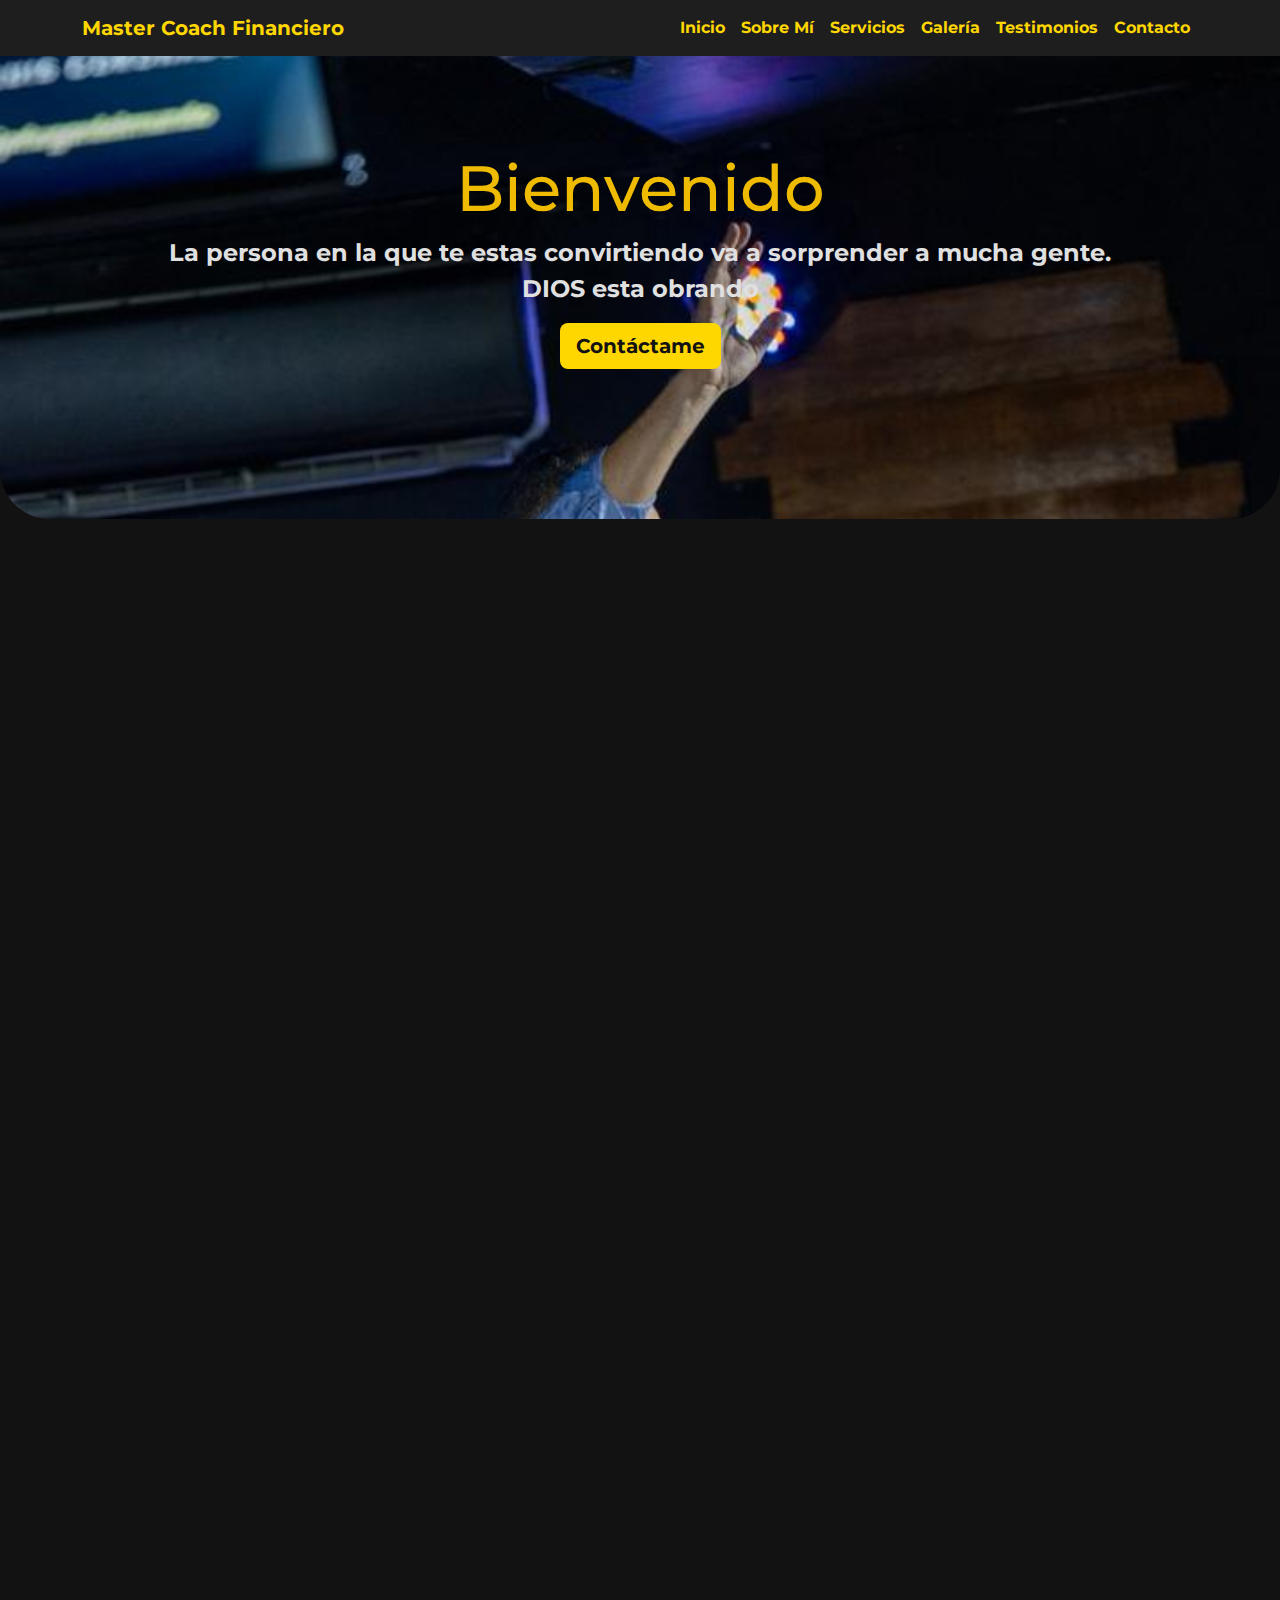
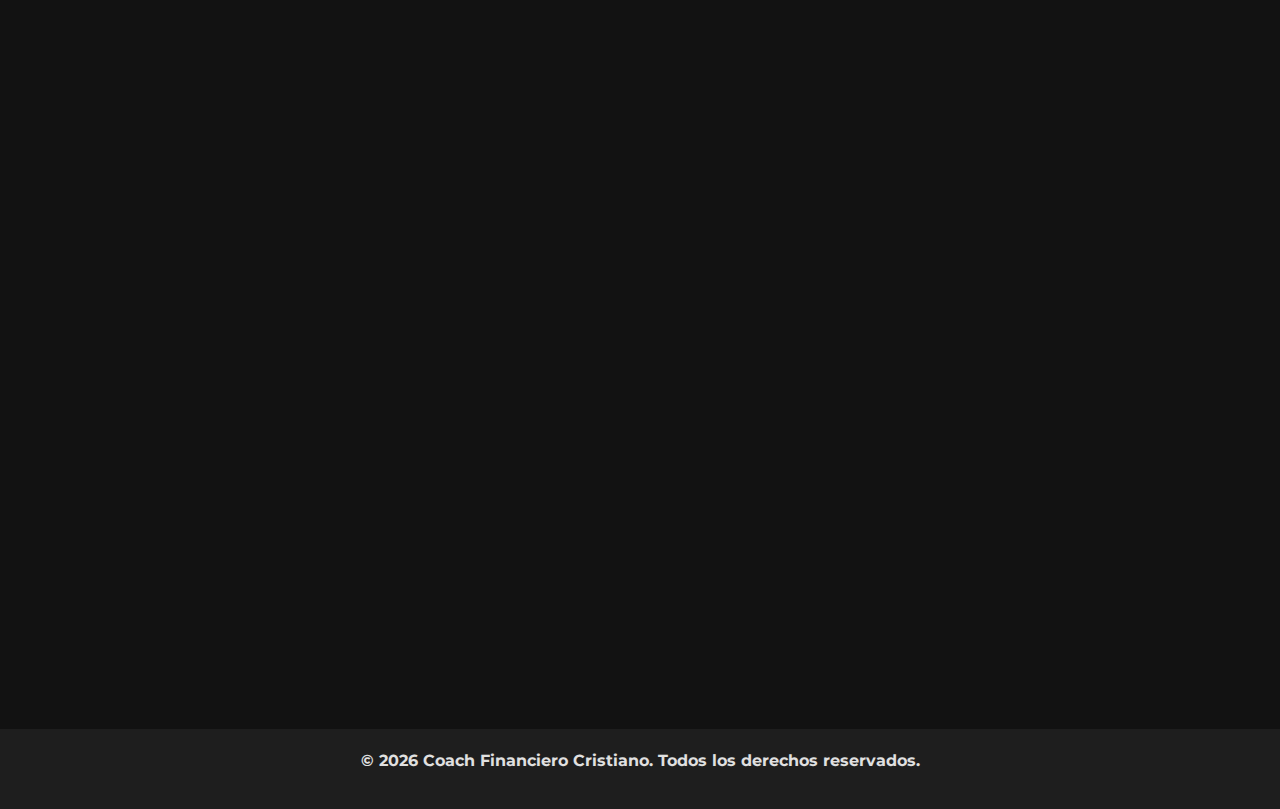
<file: index.html>
<!DOCTYPE html>
<html lang="es">
<head>
    <meta charset="UTF-8">
    <meta name="viewport" content="width=device-width, initial-scale=1.0">
    <title> Master Coach LUIS CORONADO</title>
    <!-- Bootstrap CSS -->
    <link href="https://cdn.jsdelivr.net/npm/bootstrap@5.3.0/dist/css/bootstrap.min.css" rel="stylesheet">
    <!-- Google Fonts para un tipo de letra más grueso y estilo financiero (usando Montserrat Bold) -->
    <link href="https://fonts.googleapis.com/css2?family=Montserrat:wght@700&display=swap" rel="stylesheet">
    <!-- jQuery -->
    <script src="https://code.jquery.com/jquery-3.6.0.min.js"></script>
    <!-- Bootstrap JS -->
    <script src="https://cdn.jsdelivr.net/npm/bootstrap@5.3.0/dist/js/bootstrap.bundle.min.js"></script>
    <!-- Custom CSS -->
    <style>
        body {
            background-color: #121212; /* Fondo oscuro */
            color: #e0e0e0; /* Texto claro */
            font-family: 'Montserrat', sans-serif; /* Tipo de letra grueso y moderno financiero */
            font-weight: 700; /* Grosor bold para todo el texto */
        }
        .navbar {
            background-color: #1e1e1e;
        }
        .navbar-brand, .nav-link {
            color: #ffd700 !important; /* Oro para premium */
        }
        .nav-link:hover {
            color: #ffffff !important;
        }
        .hero {
            background: linear-gradient(rgba(0,0,0,0.7), rgba(0,0,0,0.7)), url('hero-bg.jpg'); /* Añade una imagen de fondo si tienes */
            background-size: cover;
            padding: 150px 0;
            text-align: center;
            background-image: url("img/pas\ 1.jpg");
            background-size: cover;
            background-repeat: no-repeat;
            border-radius: 50px;
        }
        .hero h1 {
            color: #efbb00;
            font-size: 4rem;
        }
        .hero p {
            font-size: 1.5rem;
        }
        .section {
            padding: 80px 0;
        }
        .section h2 {
            color: #ffd700;
            text-align: center;
            margin-bottom: 40px;
        }
        .card {
            background-color: #1e1e1e;
            border: none;
            color: #e0e0e0;
        }
        .card:hover {
            transform: scale(1.05);
            transition: 0.3s;
        }
        .gallery img {
            width: 100%;
            height: auto;
            border-radius: 10px;
            margin-bottom: 20px;
        }
        .form-control {
            background-color: #2c2c2c;
            border: 1px solid #ffd700;
            color: #e0e0e0;
            font-family: 'Montserrat', sans-serif;
            font-weight: 700;
        }
        .btn-primary {
            background-color: #ffd700;
            border: none;
            color: #121212;
            font-family: 'Montserrat', sans-serif;
            font-weight: 700;
        }
        .btn-primary:hover {
            background-color: #e6c200;
        }
        .footer {
            background-color: #1e1e1e;
            padding: 20px 0;
            text-align: center;
        }
        /* Animaciones con jQuery */
        .fade-in {
            opacity: 0;
            transition: opacity 1s;
        }
        .fade-in.visible {
            opacity: 1;
        }
    </style>
</head>
<body>

    <!-- Navbar -->
    <nav class="navbar navbar-expand-lg navbar-dark fixed-top">
        <div class="container">
            <a class="navbar-brand" href="#">Master Coach Financiero </a>
            <button class="navbar-toggler" type="button" data-bs-toggle="collapse" data-bs-target="#navbarNav" aria-controls="navbarNav" aria-expanded="false" aria-label="Toggle navigation">
                <span class="navbar-toggler-icon"></span>
            </button>
            <div class="collapse navbar-collapse" id="navbarNav">
                <ul class="navbar-nav ms-auto">
                    <li class="nav-item"><a class="nav-link" href="#inicio">Inicio</a></li>
                    <li class="nav-item"><a class="nav-link" href="#sobre-mi">Sobre Mí</a></li>
                    <li class="nav-item"><a class="nav-link" href="#servicios">Servicios</a></li>
                    <li class="nav-item"><a class="nav-link" href="#galeria">Galería</a></li>
                    <li class="nav-item"><a class="nav-link" href="#testimonios">Testimonios</a></li>
                    <li class="nav-item"><a class="nav-link" href="#contacto">Contacto</a></li>
                </ul>
            </div>
        </div>
    </nav>

    <!-- Hero Section -->
    <section id="inicio" class="hero">
        <div class="container">
            <h1>Bienvenido</h1>
            <p>La persona en la que te estas convirtiendo va a sorprender a mucha gente.
              <br>
              DIOS esta obrando
            </p>
            <a href="#contacto" class="btn btn-primary btn-lg">Contáctame</a>
        </div>
    </section>

    <!-- Sobre Mí -->
    <section id="sobre-mi" class="section bg-dark fade-in">
        <div class="container">
            <h2>Sobre Mí</h2>
            <div class="row">
                <div class="col-md-6">
                    <img src="img/pas 3.jpg" alt="Foto del Coach" class="img-fluid rounded"> <!-- Reemplaza con tu imagen -->
                </div>
                <div class="col-md-6">
                    <p>Soy LUIS CORONADO, un Master Coach Financiero certificado con más de 10 años de experiencia. Integro principios cristianos en mis enseñanzas para ayudar a las personas a lograr libertad financiera alineada con su fe.</p>
                    <p>"Honra al Señor con tus riquezas y con los primeros frutos de tus cosechas." - Proverbios 3:9</p>
                </div>
            </div>
        </div>
    </section>

    <!-- Servicios -->
    <section id="servicios" class="section fade-in">
        <div class="container">
            <h2>Servicios</h2>
            <div class="row">
                <div class="col-md-4">
                    <div class="card text-center">
                        <div class="card-body">
                            <h5 class="card-title">Coaching Personal</h5>
                            <p class="card-text">Sesiones uno a uno para manejar deudas, presupuestos y metas financieras con principios bíblicos.</p>
                        </div>
                    </div>
                </div>
                <div class="col-md-4">
                    <div class="card text-center">
                        <div class="card-body">
                            <h5 class="card-title">Talleres Grupales</h5>
                            <p class="card-text">Cursos en línea y presenciales sobre finanzas cristianas.</p>
                        </div>
                    </div>
                </div>
                <div class="col-md-4">
                    <div class="card text-center">
                        <div class="card-body">
                            <h5 class="card-title">Conferencias</h5>
                            <p class="card-text">Charlas motivacionales en iglesias y eventos.</p>
                        </div>
                    </div>
                </div>
            </div>
        </div>
    </section>

    <!-- Galería de Fotos en Conferencias -->
    <section id="galeria" class="section bg-dark fade-in">
        <div class="container">
            <h2>Galería de Conferencias</h2>
            <div class="row gallery">
                <div class="col-md-4">
                    <img src="img/pas 4.jpg" alt="Conferencia 1"> <!-- Reemplaza con imágenes reales -->
                </div>
                <div class="col-md-4">
                    <img src="img/pas 3.jpg" alt="Conferencia 2">
                </div>
                <div class="col-md-4">
                    <img src="img/pas 5.jpg" alt="Conferencia 3">
                </div>
                <!-- Añade más si es necesario -->
            </div>
        </div>
    </section>

    <!-- Testimonios -->
    <section id="testimonios" class="section fade-in">
        <div class="container">
            <h2>Testimonios</h2>
            <div class="row ">
                <div class="col-md-4">
                    <div class="card">
                        <div class="card-body">
                            <p>"Gracias al coaching, logré salir de deudas y dar con generosidad."</p>
                            <footer class="blockquote-footer">Cliente 1</footer>
                        </div>
                    </div>
                </div>
                <div class="col-md-4">
                    <div class="card">
                        <div class="card-body">
                            <p>"Principios cristianos que cambiaron mi vida financiera."</p>
                            <footer class="blockquote-footer">Cliente 2</footer>
                        </div>
                    </div>
                </div>
                <div class="col-md-4">
                    <div class="card">
                        <div class="card-body">
                            <p>"Recomiendo altamente este servicio."</p>
                            <footer class="blockquote-footer">Cliente 3</footer>
                        </div>
                    </div>
                </div>
            </div>
        </div>
    </section>

    <!-- Contacto -->
    <section id="contacto" class="section bg-dark fade-in">
        <div class="container">
            <h2>Contacto</h2>
            <form id="contactForm">
                <div class="mb-3">
                    <label for="name" class="form-label">Nombre</label>
                    <input type="text" class="form-control" id="name" required>
                </div>
                <div class="mb-3">
                    <label for="email" class="form-label">Email</label>
                    <input type="email" class="form-control" id="email" required>
                </div>
                <div class="mb-3">
                    <label for="message" class="form-label">Mensaje</label>
                    <textarea class="form-control" id="message" rows="3" required></textarea>
                </div>
                <button type="submit" class="btn btn-primary">Enviar</button>
            </form>
        </div>
    </section>

    <!-- Footer -->
    <footer class="footer">
        <div class="container">
            <p>&copy; 2026 Coach Financiero Cristiano. Todos los derechos reservados.</p>
        </div>
    </footer>

    <!-- Custom JS -->
    <script>
        $(document).ready(function() {
            // Fade-in en scroll
            $(window).scroll(function() {
                $('.fade-in').each(function() {
                    var top = $(this).offset().top;
                    var windowBottom = $(window).scrollTop() + $(window).height();
                    if (top < windowBottom) {
                        $(this).addClass('visible');
                    }
                });
            });

            // Formulario funcional (simulado)
            $('#contactForm').submit(function(e) {
                e.preventDefault();
                alert('Mensaje enviado con éxito! (Simulación)');
                this.reset();
            });
        });
    </script>

</body>

</html>
</file>
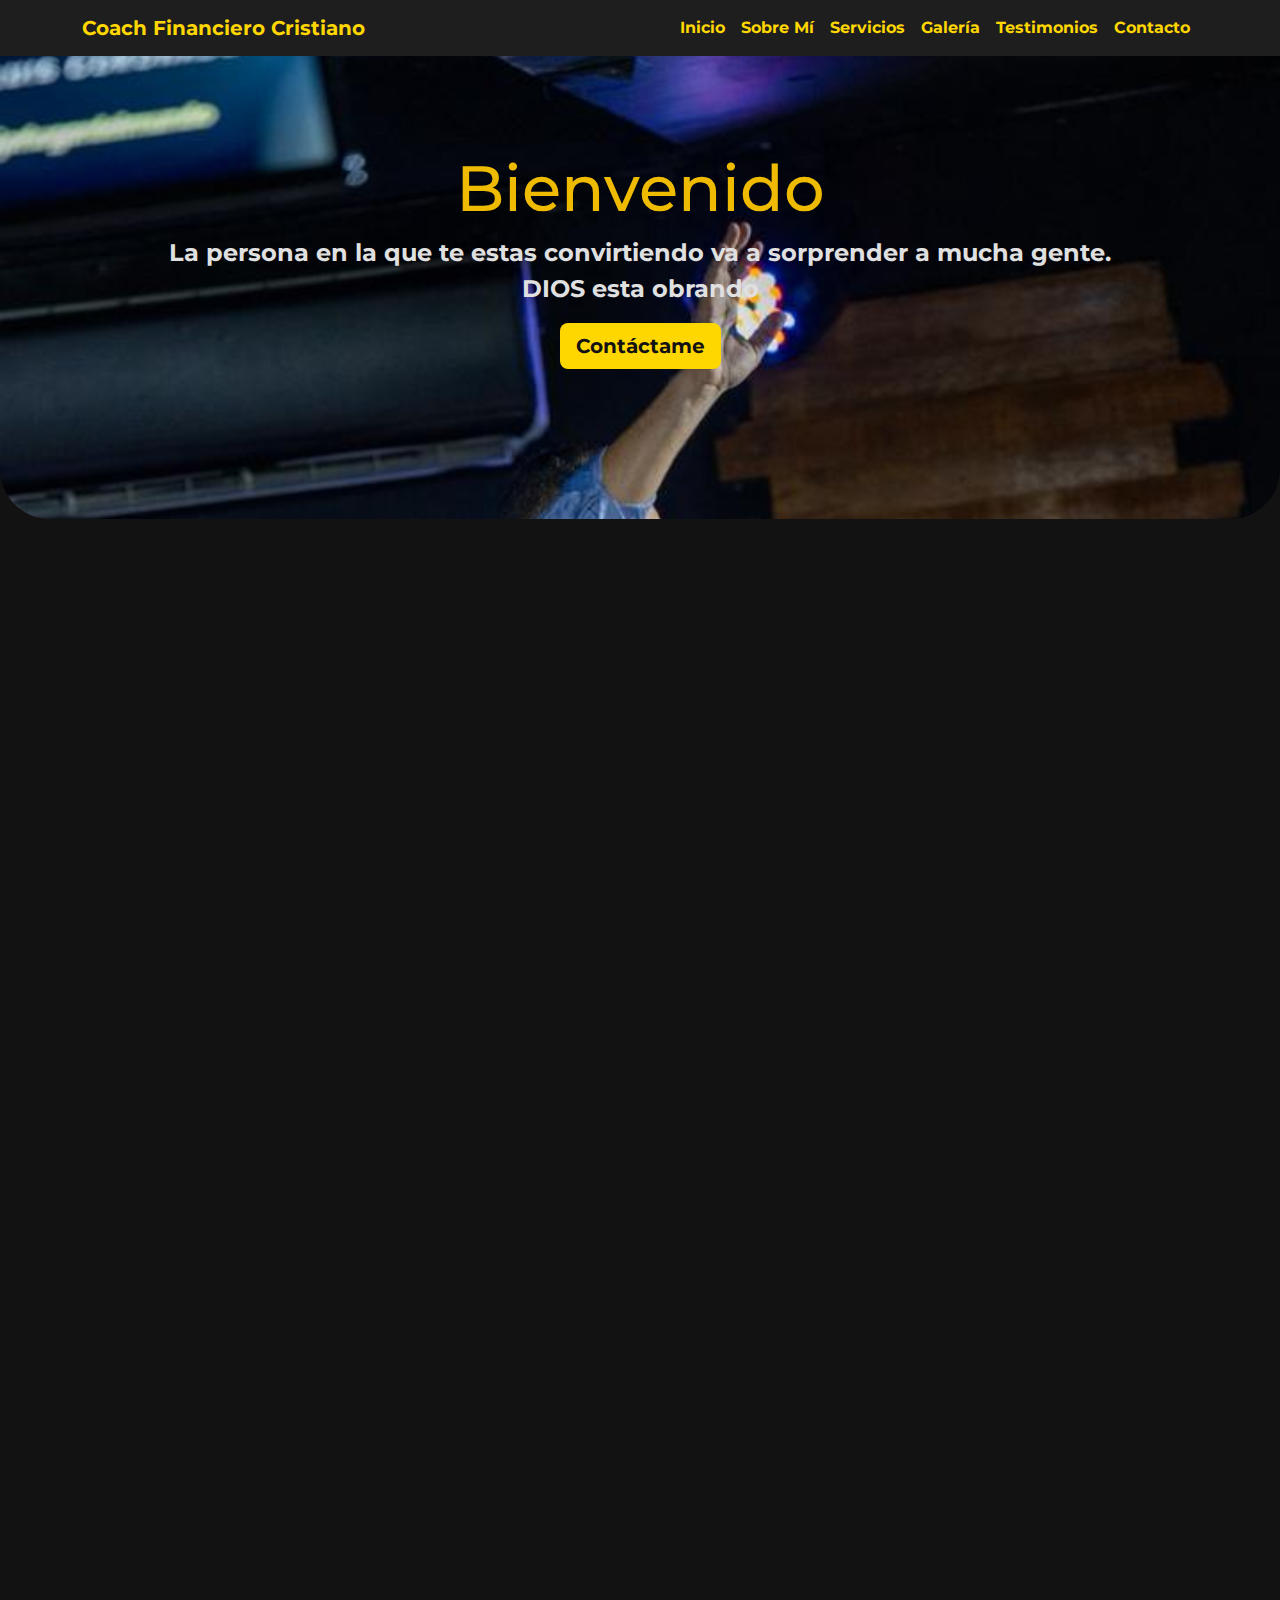
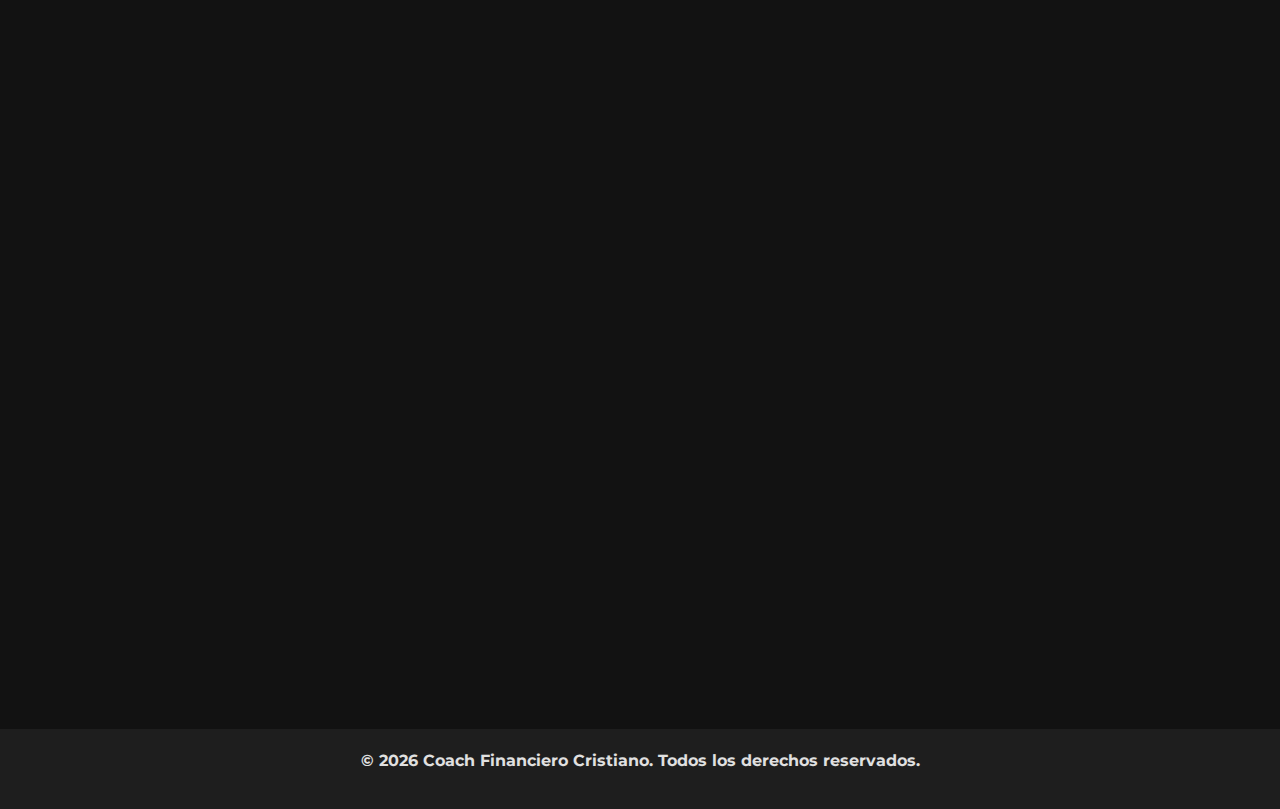
<file: luis coronado.html>
<!DOCTYPE html>
<html lang="es">
<head>
    <meta charset="UTF-8">
    <meta name="viewport" content="width=device-width, initial-scale=1.0">
    <title> Master Coach Financiero- [Nombre del Coach]</title>
    <!-- Bootstrap CSS -->
    <link href="https://cdn.jsdelivr.net/npm/bootstrap@5.3.0/dist/css/bootstrap.min.css" rel="stylesheet">
    <!-- Google Fonts para un tipo de letra más grueso y estilo financiero (usando Montserrat Bold) -->
    <link href="https://fonts.googleapis.com/css2?family=Montserrat:wght@700&display=swap" rel="stylesheet">
    <!-- jQuery -->
    <script src="https://code.jquery.com/jquery-3.6.0.min.js"></script>
    <!-- Bootstrap JS -->
    <script src="https://cdn.jsdelivr.net/npm/bootstrap@5.3.0/dist/js/bootstrap.bundle.min.js"></script>
    <!-- Custom CSS -->
    <style>
        body {
            background-color: #121212; /* Fondo oscuro */
            color: #e0e0e0; /* Texto claro */
            font-family: 'Montserrat', sans-serif; /* Tipo de letra grueso y moderno financiero */
            font-weight: 700; /* Grosor bold para todo el texto */
        }
        .navbar {
            background-color: #1e1e1e;
        }
        .navbar-brand, .nav-link {
            color: #ffd700 !important; /* Oro para premium */
        }
        .nav-link:hover {
            color: #ffffff !important;
        }
        .hero {
            background: linear-gradient(rgba(0,0,0,0.7), rgba(0,0,0,0.7)), url('hero-bg.jpg'); /* Añade una imagen de fondo si tienes */
            background-size: cover;
            padding: 150px 0;
            text-align: center;
            background-image: url("img/pas\ 1.jpg");
            background-size: cover;
            background-repeat: no-repeat;
            border-radius: 50px;
        }
        .hero h1 {
            color: #efbb00;
            font-size: 4rem;
        }
        .hero p {
            font-size: 1.5rem;
        }
        .section {
            padding: 80px 0;
        }
        .section h2 {
            color: #ffd700;
            text-align: center;
            margin-bottom: 40px;
        }
        .card {
            background-color: #1e1e1e;
            border: none;
            color: #e0e0e0;
        }
        .card:hover {
            transform: scale(1.05);
            transition: 0.3s;
        }
        .gallery img {
            width: 100%;
            height: auto;
            border-radius: 10px;
            margin-bottom: 20px;
        }
        .form-control {
            background-color: #2c2c2c;
            border: 1px solid #ffd700;
            color: #e0e0e0;
            font-family: 'Montserrat', sans-serif;
            font-weight: 700;
        }
        .btn-primary {
            background-color: #ffd700;
            border: none;
            color: #121212;
            font-family: 'Montserrat', sans-serif;
            font-weight: 700;
        }
        .btn-primary:hover {
            background-color: #e6c200;
        }
        .footer {
            background-color: #1e1e1e;
            padding: 20px 0;
            text-align: center;
        }
        /* Animaciones con jQuery */
        .fade-in {
            opacity: 0;
            transition: opacity 1s;
        }
        .fade-in.visible {
            opacity: 1;
        }
    </style>
</head>
<body>

    <!-- Navbar -->
    <nav class="navbar navbar-expand-lg navbar-dark fixed-top">
        <div class="container">
            <a class="navbar-brand" href="#">Coach Financiero Cristiano</a>
            <button class="navbar-toggler" type="button" data-bs-toggle="collapse" data-bs-target="#navbarNav" aria-controls="navbarNav" aria-expanded="false" aria-label="Toggle navigation">
                <span class="navbar-toggler-icon"></span>
            </button>
            <div class="collapse navbar-collapse" id="navbarNav">
                <ul class="navbar-nav ms-auto">
                    <li class="nav-item"><a class="nav-link" href="#inicio">Inicio</a></li>
                    <li class="nav-item"><a class="nav-link" href="#sobre-mi">Sobre Mí</a></li>
                    <li class="nav-item"><a class="nav-link" href="#servicios">Servicios</a></li>
                    <li class="nav-item"><a class="nav-link" href="#galeria">Galería</a></li>
                    <li class="nav-item"><a class="nav-link" href="#testimonios">Testimonios</a></li>
                    <li class="nav-item"><a class="nav-link" href="#contacto">Contacto</a></li>
                </ul>
            </div>
        </div>
    </nav>

    <!-- Hero Section -->
    <section id="inicio" class="hero">
        <div class="container">
            <h1>Bienvenido</h1>
            <p>La persona en la que te estas convirtiendo va a sorprender a mucha gente.
              <br>
              DIOS esta obrando
            </p>
            <a href="#contacto" class="btn btn-primary btn-lg">Contáctame</a>
        </div>
    </section>

    <!-- Sobre Mí -->
    <section id="sobre-mi" class="section bg-dark fade-in">
        <div class="container">
            <h2>Sobre Mí</h2>
            <div class="row">
                <div class="col-md-6">
                    <img src="img/pas 3.jpg" alt="Foto del Coach" class="img-fluid rounded"> <!-- Reemplaza con tu imagen -->
                </div>
                <div class="col-md-6">
                    <p>Soy LUIS CORONADO, un Master Coach Financiero certificado con más de 10 años de experiencia. Integro principios cristianos en mis enseñanzas para ayudar a las personas a lograr libertad financiera alineada con su fe.</p>
                    <p>"Honra al Señor con tus riquezas y con los primeros frutos de tus cosechas." - Proverbios 3:9</p>
                </div>
            </div>
        </div>
    </section>

    <!-- Servicios -->
    <section id="servicios" class="section fade-in">
        <div class="container">
            <h2>Servicios</h2>
            <div class="row">
                <div class="col-md-4">
                    <div class="card text-center">
                        <div class="card-body">
                            <h5 class="card-title">Coaching Personal</h5>
                            <p class="card-text">Sesiones uno a uno para manejar deudas, presupuestos y metas financieras con principios bíblicos.</p>
                        </div>
                    </div>
                </div>
                <div class="col-md-4">
                    <div class="card text-center">
                        <div class="card-body">
                            <h5 class="card-title">Talleres Grupales</h5>
                            <p class="card-text">Cursos en línea y presenciales sobre finanzas cristianas.</p>
                        </div>
                    </div>
                </div>
                <div class="col-md-4">
                    <div class="card text-center">
                        <div class="card-body">
                            <h5 class="card-title">Conferencias</h5>
                            <p class="card-text">Charlas motivacionales en iglesias y eventos.</p>
                        </div>
                    </div>
                </div>
            </div>
        </div>
    </section>

    <!-- Galería de Fotos en Conferencias -->
    <section id="galeria" class="section bg-dark fade-in">
        <div class="container">
            <h2>Galería de Conferencias</h2>
            <div class="row gallery">
                <div class="col-md-4">
                    <img src="img/pas 4.jpg" alt="Conferencia 1"> <!-- Reemplaza con imágenes reales -->
                </div>
                <div class="col-md-4">
                    <img src="img/pas 3.jpg" alt="Conferencia 2">
                </div>
                <div class="col-md-4">
                    <img src="img/pas 5.jpg" alt="Conferencia 3">
                </div>
                <!-- Añade más si es necesario -->
            </div>
        </div>
    </section>

    <!-- Testimonios -->
    <section id="testimonios" class="section fade-in">
        <div class="container">
            <h2>Testimonios</h2>
            <div class="row ">
                <div class="col-md-4">
                    <div class="card">
                        <div class="card-body">
                            <p>"Gracias al coaching, logré salir de deudas y dar con generosidad."</p>
                            <footer class="blockquote-footer">Cliente 1</footer>
                        </div>
                    </div>
                </div>
                <div class="col-md-4">
                    <div class="card">
                        <div class="card-body">
                            <p>"Principios cristianos que cambiaron mi vida financiera."</p>
                            <footer class="blockquote-footer">Cliente 2</footer>
                        </div>
                    </div>
                </div>
                <div class="col-md-4">
                    <div class="card">
                        <div class="card-body">
                            <p>"Recomiendo altamente este servicio."</p>
                            <footer class="blockquote-footer">Cliente 3</footer>
                        </div>
                    </div>
                </div>
            </div>
        </div>
    </section>

    <!-- Contacto -->
    <section id="contacto" class="section bg-dark fade-in">
        <div class="container">
            <h2>Contacto</h2>
            <form id="contactForm">
                <div class="mb-3">
                    <label for="name" class="form-label">Nombre</label>
                    <input type="text" class="form-control" id="name" required>
                </div>
                <div class="mb-3">
                    <label for="email" class="form-label">Email</label>
                    <input type="email" class="form-control" id="email" required>
                </div>
                <div class="mb-3">
                    <label for="message" class="form-label">Mensaje</label>
                    <textarea class="form-control" id="message" rows="3" required></textarea>
                </div>
                <button type="submit" class="btn btn-primary">Enviar</button>
            </form>
        </div>
    </section>

    <!-- Footer -->
    <footer class="footer">
        <div class="container">
            <p>&copy; 2026 Coach Financiero Cristiano. Todos los derechos reservados.</p>
        </div>
    </footer>

    <!-- Custom JS -->
    <script>
        $(document).ready(function() {
            // Fade-in en scroll
            $(window).scroll(function() {
                $('.fade-in').each(function() {
                    var top = $(this).offset().top;
                    var windowBottom = $(window).scrollTop() + $(window).height();
                    if (top < windowBottom) {
                        $(this).addClass('visible');
                    }
                });
            });

            // Formulario funcional (simulado)
            $('#contactForm').submit(function(e) {
                e.preventDefault();
                alert('Mensaje enviado con éxito! (Simulación)');
                this.reset();
            });
        });
    </script>

</body>
</html>
</file>
